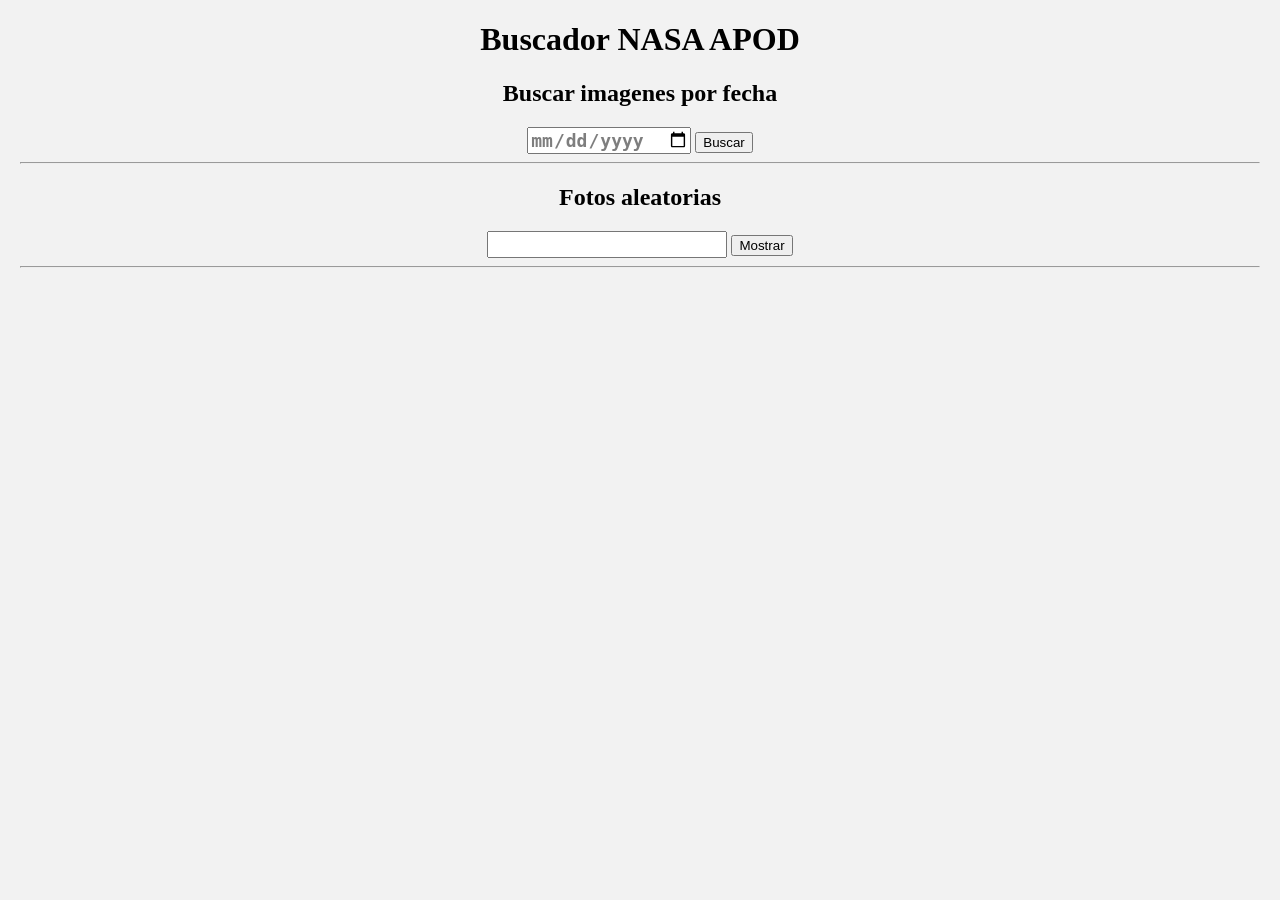
<file: Foto-diaria v2/index.html>
<!DOCTYPE html>
<html lang="es">

<head>
    <meta charset="UTF-8">
    <meta name="viewport" content="width=device-width, initial-scale=1.0">
    <title>Buscador NASA APOD </title>
    <link rel="stylesheet" href="index.css">
</head>

<body>

    <h1>Buscador NASA APOD </h1>

    <h2>Buscar imagenes por fecha</h2>

    <input type="date" id="fecha">
    <button id="Fecha">Buscar</button>

    <hr>

    <h2>Fotos aleatorias</h2>

    <input
        type="number" id="cantidad">

    <button id="aleatorio">Mostrar</button>

    <hr>

    <div id="resultado"></div>

    <script src="index.js"></script>

</body>

</html>
</file>
<file: Foto-diaria v2/index.css>
body{
    font: sans-serif;
    text-align: center;
    margin: 20px;
    background-color: #f2f2f2;
    
}


#resultado div{
    background: white;
    margin: 40px ;
    padding: 15px;
    width: 90%;
    border-radius: 20px;
}
input{
    font: Arial;
    font-size: 18px;
    font-weight: bold;
    color: rgba(117, 117, 117, 0.938);
}
</file>
